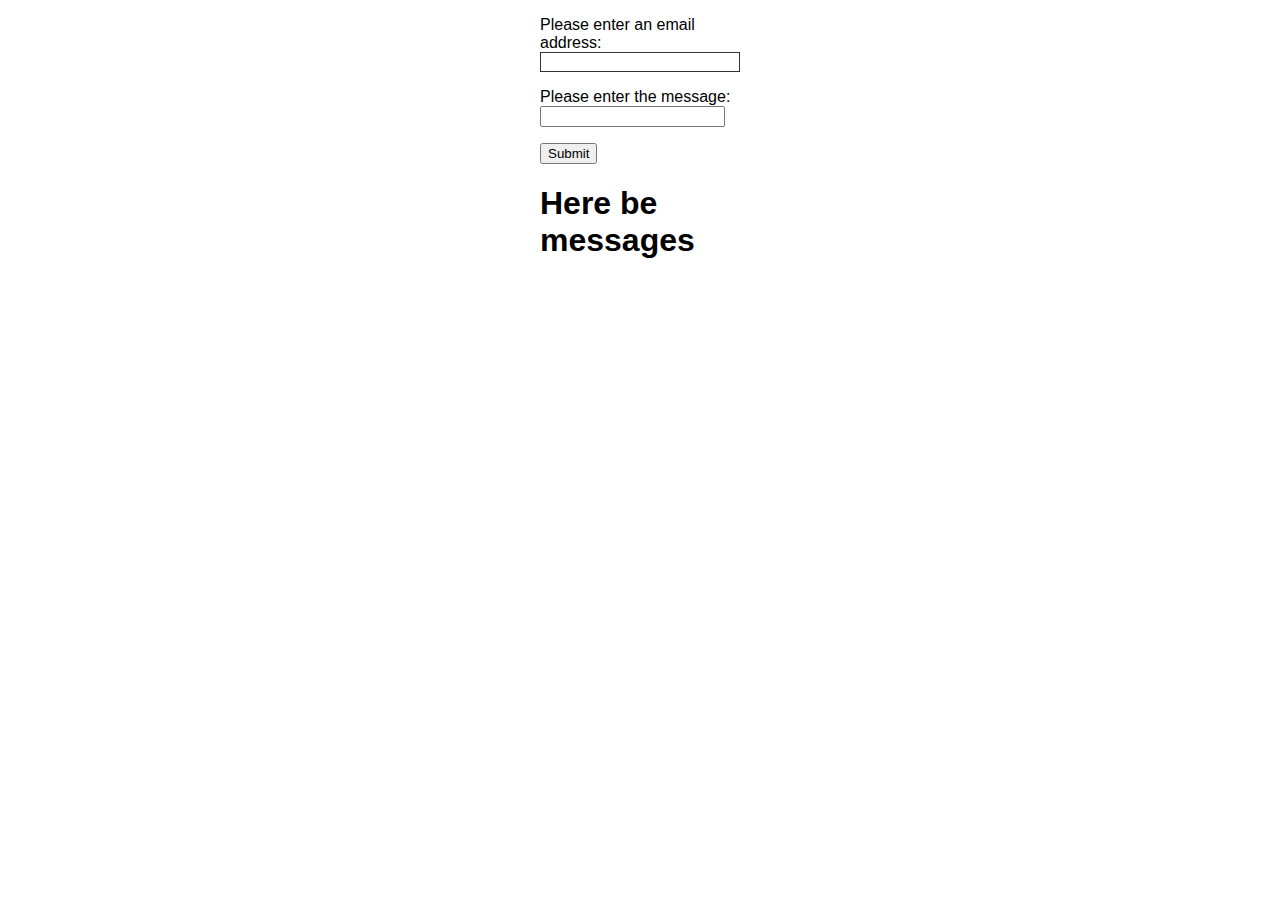
<file: index.html>
<!DOCTYPE html>
<html lang="en">

<head>
    <meta charset="UTF-8">
    <meta name="viewport" content="width=device-width, initial-scale=1.0">
    <title>Forms Test</title>
    <link rel="stylesheet" href="style.css">
    <script src="index.js" defer></script>
</head>

<body>
    <form novalidate>
        <p>
            <label for="mail">
                <span>Please enter an email address:</span>
                <input type="email" id="mail" name="mail">
                <span class="error" aria-live="polite"></span>
            </label>
        </p>
        <p>
            <label for="message">
                <span>Please enter the message:</span>
                <input type="text" id="message" name="message">
                <span class="error" aria-live="polite"></span>
            </label>
        </p>
        <button>Submit</button>
    </form>
    <div id="messages">
        <h1>Here be messages</h1>
    </div>
</body>

</html>
</file>
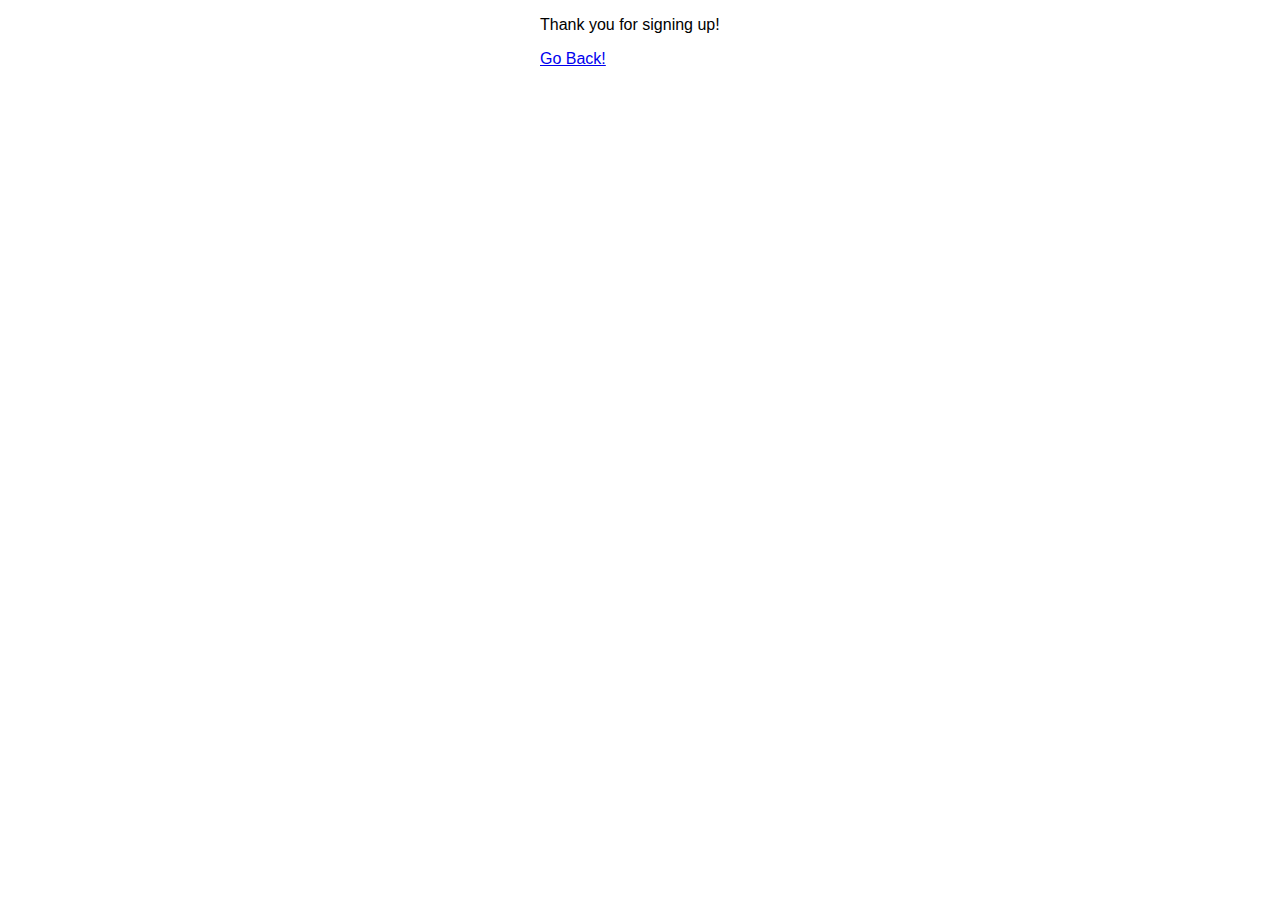
<file: thankyou.html>
<!DOCTYPE html>
<html lang="en">

<head>
    <meta charset="UTF-8">
    <meta name="viewport" content="width=device-width, initial-scale=1.0">
    <title>Thanks!</title>
    <link rel="stylesheet" href="style.css">
</head>

<body>
    <p>Thank you for signing up!</p>
    <a href="/">Go Back!</a>
</body>

</html>
</file>
<file: style.css>
body {
  font: 1em sans-serif;
  width: 200px;
  padding: 0;
  margin: 0 auto;
}

p * {
  display: block;
}

input[type=email] {
  -webkit-appearance: none;
  appearance: none;
  width: 100%;
  border: 1px solid #333;
  margin: 0;
  font-family: inherit;
  font-size: 90%;
  box-sizing: border-box;
}

/* This is our style for the invalid fields */

input:invalid {
  border-color: #900;
  background-color: #FDD;
}

input:focus:invalid {
  outline: none;
}

/* This is the style of our error messages */

.error {
  width: 100%;
  padding: 0;
  font-size: 80%;
  color: white;
  background-color: #900;
  border-radius: 0 0 5px 5px;
  box-sizing: border-box;
}

.error.active {
  padding: 0.3em;
}
</file>
